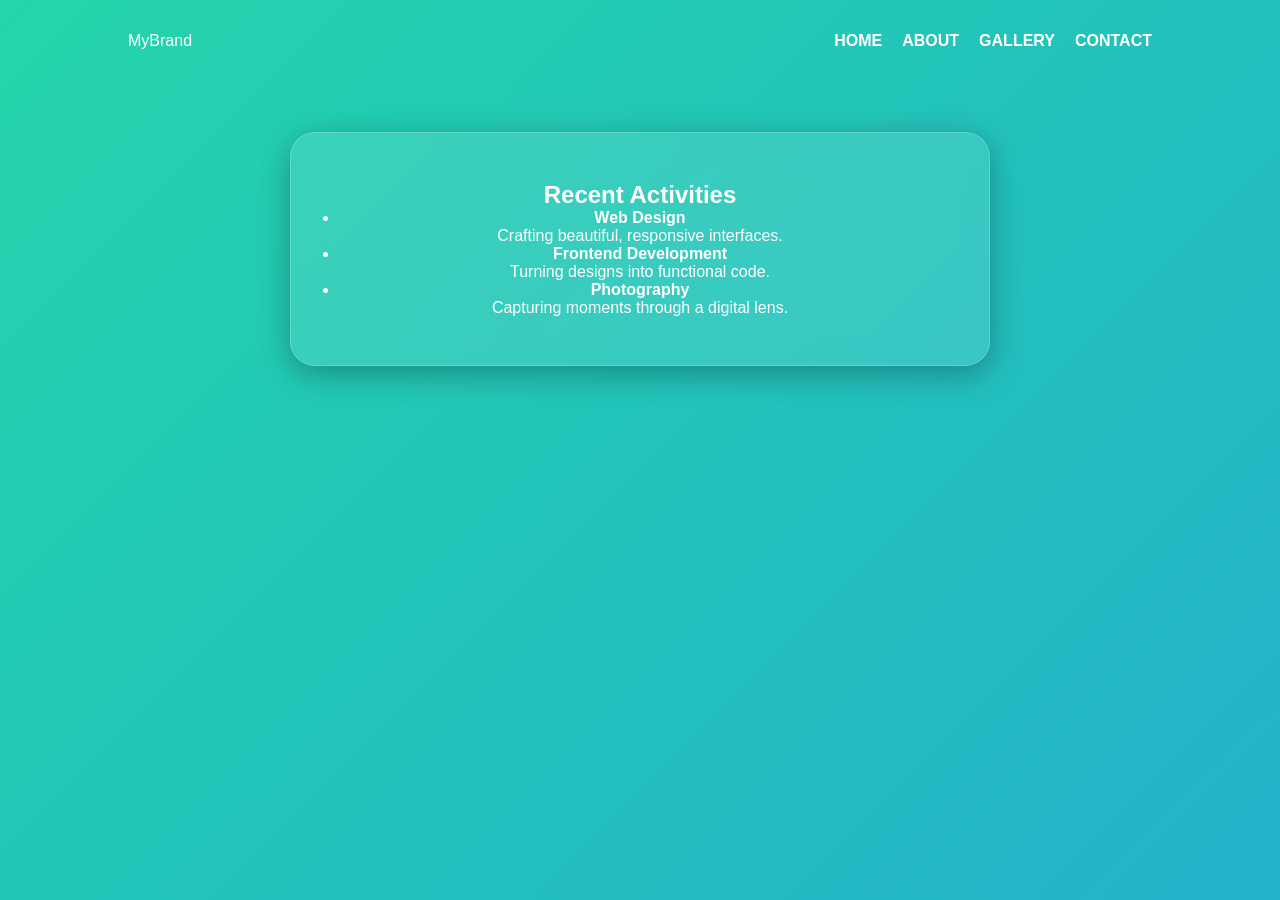
<file: activities.html>
<!DOCTYPE html>
<html lang="en">
<head>
    <meta charset="UTF-8">
    <meta name="viewport" content="width=device-width, initial-scale=1.0">
    <title>Activities | My Portfolio</title>
    <link rel="stylesheet" href="style.css">
</head>
<body>
    <nav>
        <div class="logo">MyBrand</div>
        <ul>
            <li><a href="index.html">Home</a></li>
            <li><a href="about.html">About</a></li>
            <li><a href="gallery.html">Gallery</a></li>
            <li><a href="contact.html">Contact</a></li>
        </ul>
    </nav>

    <section class="content">
        <div class="glass-card">
            <h2>Recent Activities</h2>
            <ul class="activity-list">
                <li class="activity-item">
                    <strong>Web Design</strong>
                    <p>Crafting beautiful, responsive interfaces.</p>
                </li>
                <li class="activity-item">
                    <strong>Frontend Development</strong>
                    <p>Turning designs into functional code.</p>
                </li>
                <li class="activity-item">
                    <strong>Photography</strong>
                    <p>Capturing moments through a digital lens.</p>
                </li>
            </ul>
        </div>
    </section>
</body>
</html>
</file>
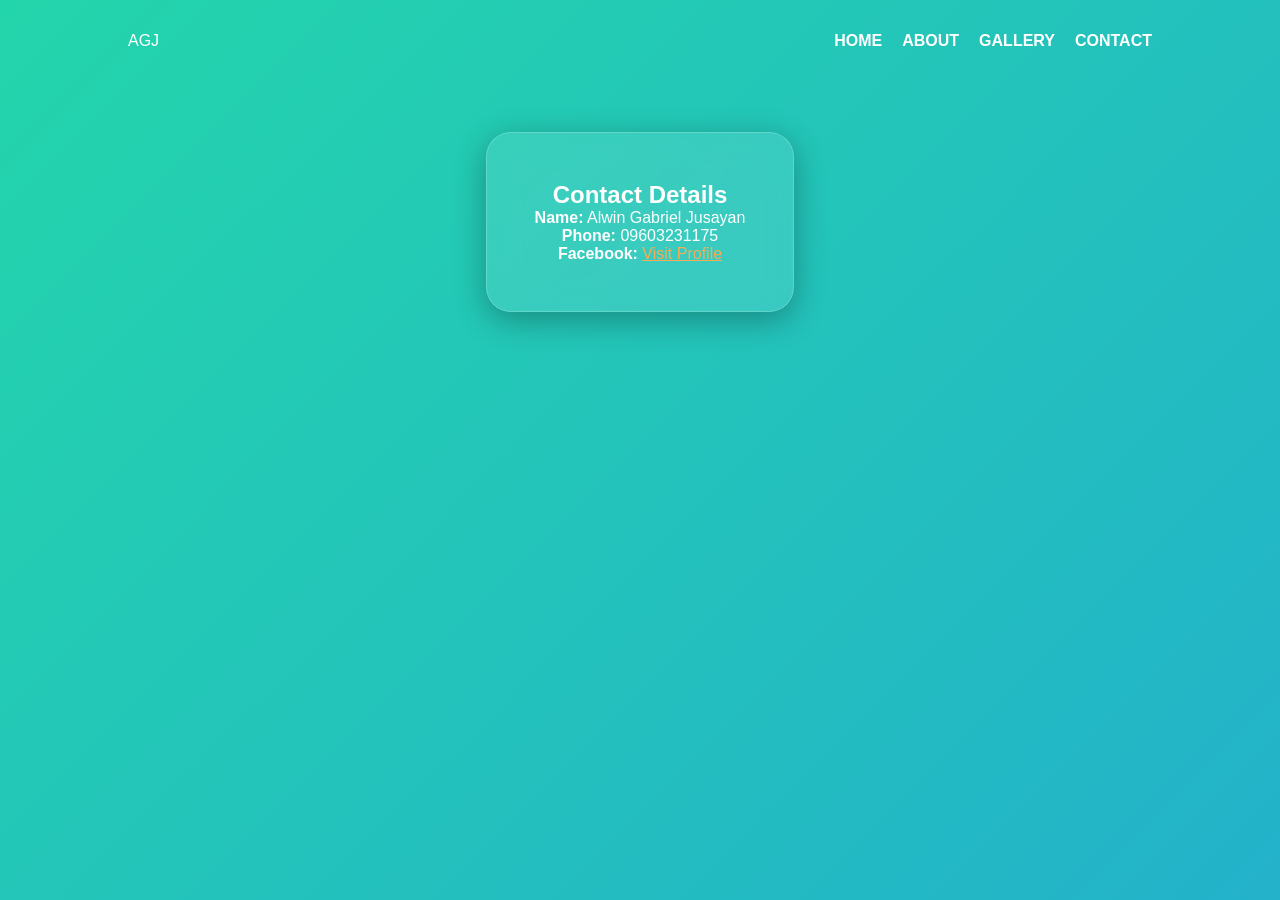
<file: contact.html>
<!DOCTYPE html>
<html lang="en">
<head>
    <meta charset="UTF-8">
    <title>Contact | Alwin Gabriel Jusayan</title>
    <link rel="stylesheet" href="../style.css">
</head>
<body>
    <nav>
        <div class="logo">AGJ</div>
        <ul>
            <li><a href="index.html">HOME</a></li>
            <li><a href="about.html">ABOUT</a></li>
            <li><a href="gallery.html">GALLERY</a></li>
            <li><a href="contact.html" class="active">CONTACT</a></li>
        </ul>
    </nav>
    <div class="glass-card">
        <h2>Contact Details</h2>
        <p><strong>Name:</strong> Alwin Gabriel Jusayan</p>
        <p><strong>Phone:</strong> 09603231175</p>
        <p><strong>Facebook:</strong> <a href="https://facebook.com/yourprofile" target="_blank" style="color: #f6ad55;">Visit Profile</a></p>
    </div>
</body>
</html>
</file>
<file: style.css>
* { 
    margin: 0; 
    padding: 0; 
    box-sizing: border-box; 
    font-family: 'Poppins', sans-serif; 
}

/* Animated Gradient Background */
body {
    background: linear-gradient(-45deg, #ee7752, #e73c7e, #23a6d5, #23d5ab);
    background-size: 400% 400%;
    animation: gradientMove 15s ease infinite;
    min-height: 100vh;
    display: flex;
    flex-direction: column;
}

@keyframes gradientMove {
    0% { background-position: 0% 50%; }
    50% { background-position: 100% 50%; }
    100% { background-position: 0% 50%; }
}

/* Navigation Styling */
nav { 
    display: flex; 
    justify-content: space-between; 
    padding: 2rem 10%; 
    color: white; 
}

nav ul { 
    display: flex; 
    list-style: none; 
    gap: 20px; 
}

nav a { 
    color: white; 
    text-decoration: none; 
    font-weight: bold; 
    text-transform: uppercase;
}

/* Glassmorphism Card Layout */
.glass-card {
    background: rgba(255, 255, 255, 0.1);
    backdrop-filter: blur(15px);
    -webkit-backdrop-filter: blur(15px);
    border: 1px solid rgba(255, 255, 255, 0.2);
    padding: 3rem;
    border-radius: 25px;
    margin: 50px auto;
    max-width: 700px;
    text-align: center;
    color: white;
    box-shadow: 0 8px 32px 0 rgba(0, 0, 0, 0.3);
}

/* Profile Image */
.profile-img { 
    width: 150px; 
    height: 150px;
    border-radius: 50%; 
    border: 4px solid white; 
    margin: 20px 0; 
    object-fit: cover;
}

/* Gallery and Media */
.center-gif { 
    width: 250px; 
    border-radius: 15px; 
    margin-bottom: 20px; 
}

.photo-grid { 
    display: flex; 
    gap: 10px; 
    justify-content: center; 
}

.photo-grid img { 
    width: 30%; 
    border-radius: 10px; 
    border: 2px solid white; 
}

/* Interactive Button */
.btn { 
    padding: 10px 25px; 
    border-radius: 50px; 
    border: none; 
    cursor: pointer; 
    font-weight: bold; 
    background-color: white;
    color: #e73c7e;
    transition: 0.3s;
}

.btn:hover {
    transform: scale(1.1);
}
</file>
